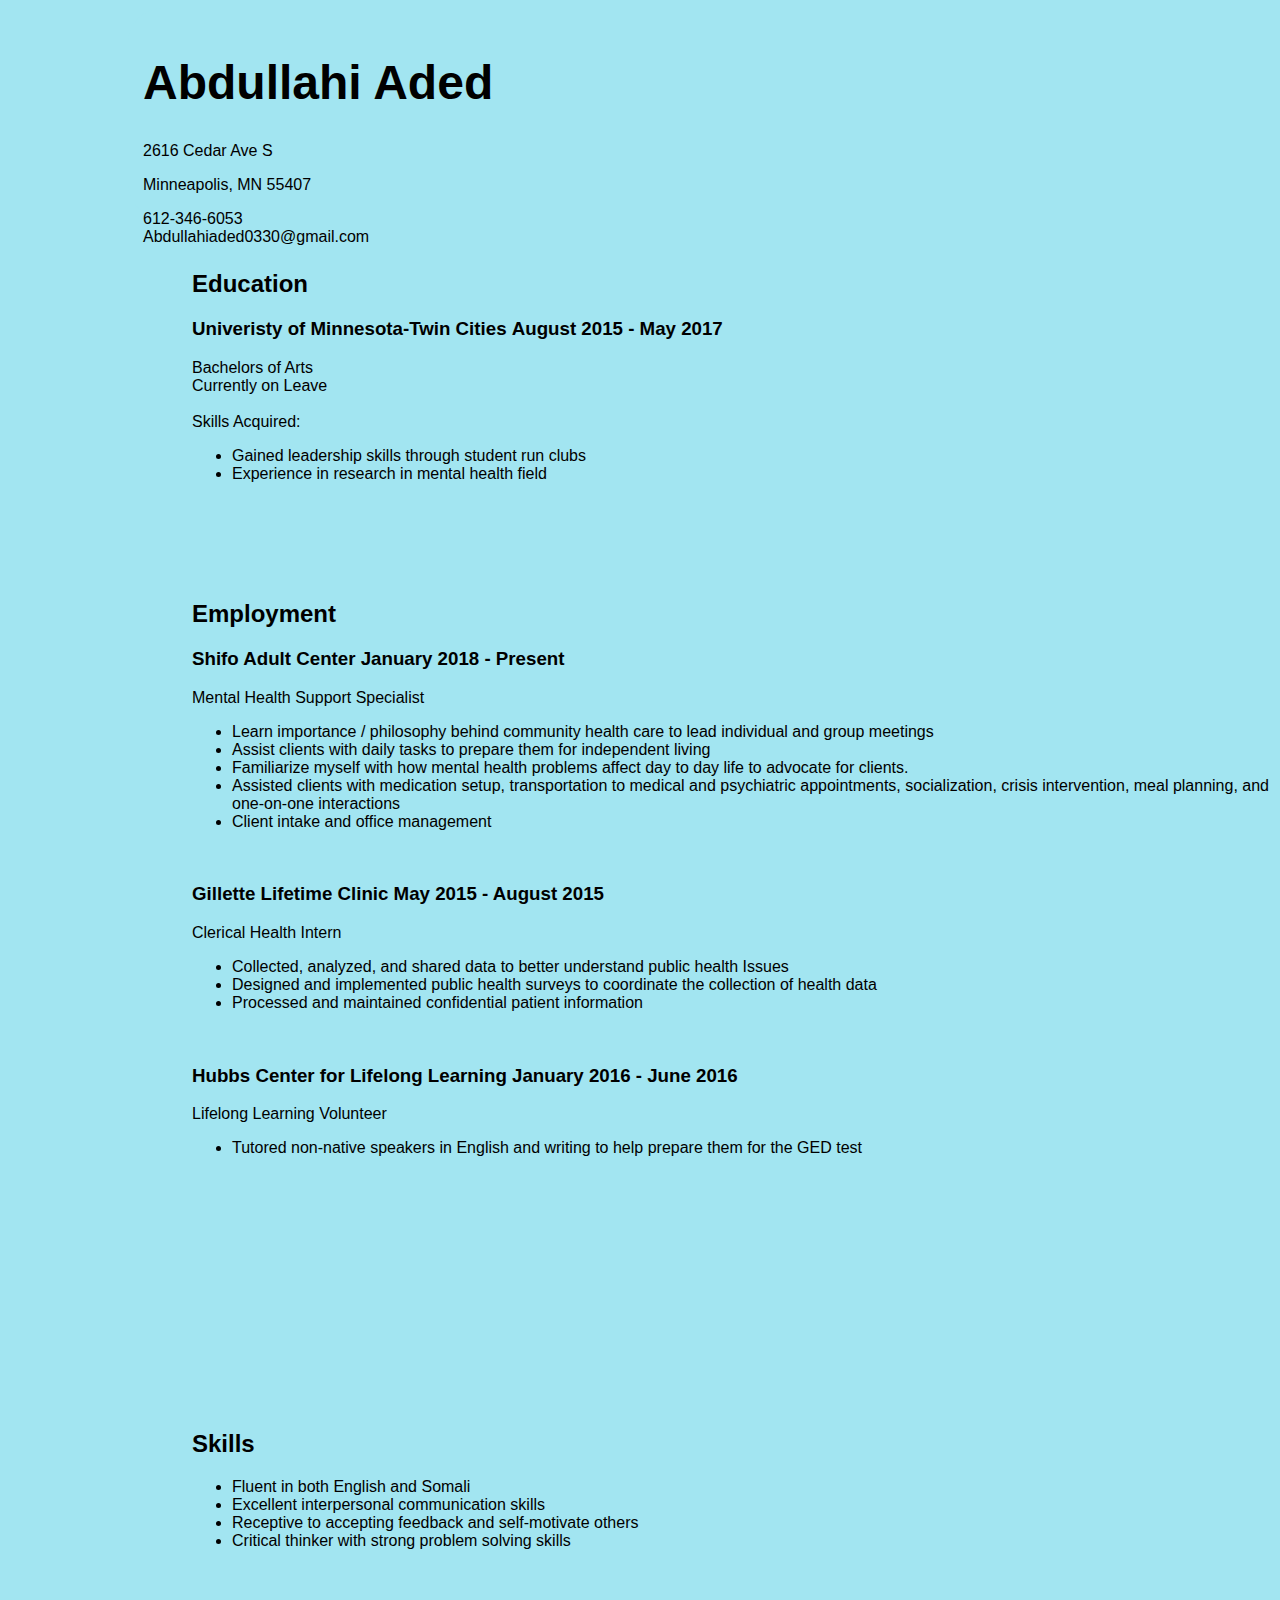
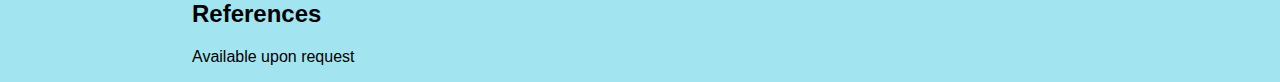
<file: index.html>
<!DOCTYPE html>
<head>
    <link rel="stylesheet" type="text/css" href="resume.css">
    <title>Abdullahi Aded Resume</title>
</head>
<body>
    <div class="parent">
        <div class="general">
            <h1>Abdullahi Aded</h1>
            <p>2616 Cedar Ave S<br>
            <p>Minneapolis, MN 55407<br>
            <p>612-346-6053<br>
            Abdullahiaded0330@gmail.com</p><br>
        </div>
        <div class="education">
            <h2>Education</h2>
            <h3><strong>Univeristy of Minnesota-Twin Cities </strong> August 2015 - May 2017<br></h3>
            <p1>Bachelors of Arts<br>
            Currently on Leave<br></p1><br>
            <p2>Skills Acquired:</p2>
                <ul>
                    <li>Gained  leadership skills through student run clubs</li>
                    <li>Experience in research in mental health field</li>

                </ul>
        </div>
        <div class="employment">
        <h2>Employment</h2>
            <h3><strong>Shifo Adult Center</strong> January 2018 - Present</h3>
                <p1>Mental Health Support Specialist</p1>
                <ul>
                    <li>Learn importance / philosophy behind community health care to lead individual and group meetings</li>
                    <li>Assist clients with daily tasks to prepare them for independent living</li>
                    <li>Familiarize myself with how mental health problems affect day to day life to advocate for clients.</li>
                    <li>Assisted clients with medication setup, transportation to medical and psychiatric appointments, socialization, crisis intervention, meal planning, and one-on-one interactions</li>
                    <li>Client intake and office management</li>
                </ul><br>
            <h3><strong>Gillette Lifetime Clinic</strong> May 2015 - August 2015</h3>
                <p2>Clerical Health Intern</p2>
                <ul>
                    <li>Collected, analyzed, and shared data to better understand public health Issues</li>
                    <li>Designed and implemented public health surveys to coordinate the collection of health data</li>
                    <li>Processed and maintained confidential patient information</li>
                </ul><br>
            <h3><strong>Hubbs Center for Lifelong Learning</strong> January 2016 - June 2016</em></h3>
                <p2>Lifelong Learning Volunteer</p2>
                <ul>
                    <li>Tutored non-native speakers in English and writing to help prepare them for the GED test</li>

                </ul><br>

        </div>
        <div class="skills">
            <h2>Skills</h2>
            <ul>
                <li>Fluent in both English and Somali</li>
                <li>Excellent interpersonal communication skills</li>
                <li>Receptive to accepting feedback and self-motivate others</li>
                <li>Critical thinker with strong problem solving skills</li>
            </ul>
        </div>
        <div class="references">
            <h2>References</h2>
            <p>Available upon request</em></p>
        </div>
    </div>
</body>
</html>
</file>
<file: resume.css>
body{
    background-color: #A2E5F1;
    font-family: Verdana, Tahoma, sans-serif
}

.general {
    position: absolute;
    height: 180px;
    left: 10%;
    right: 0%;
    background-color: #A2E5F1;
    border-top-left-radius: 35px;
    border-bottom-left-radius: 35px;
    padding: 15px;
}

h1 {
    font-size: 48px;
    font-family: Verdana, Tahoma, sans-serif;
    padding-top: 0%;
}

p {
    font-size: 16px;
}

.education {
    position: absolute;
    left: 15%;
    top: 250px;
}

.employment {
    position: absolute;
    left: 15%;
    top: 580px;
}

.skills {
    position: absolute;
    left: 15%;
    top: 1410px;
}

.references{
    position: absolute;
    left: 15%;
    top: 1580px;
}
</file>
